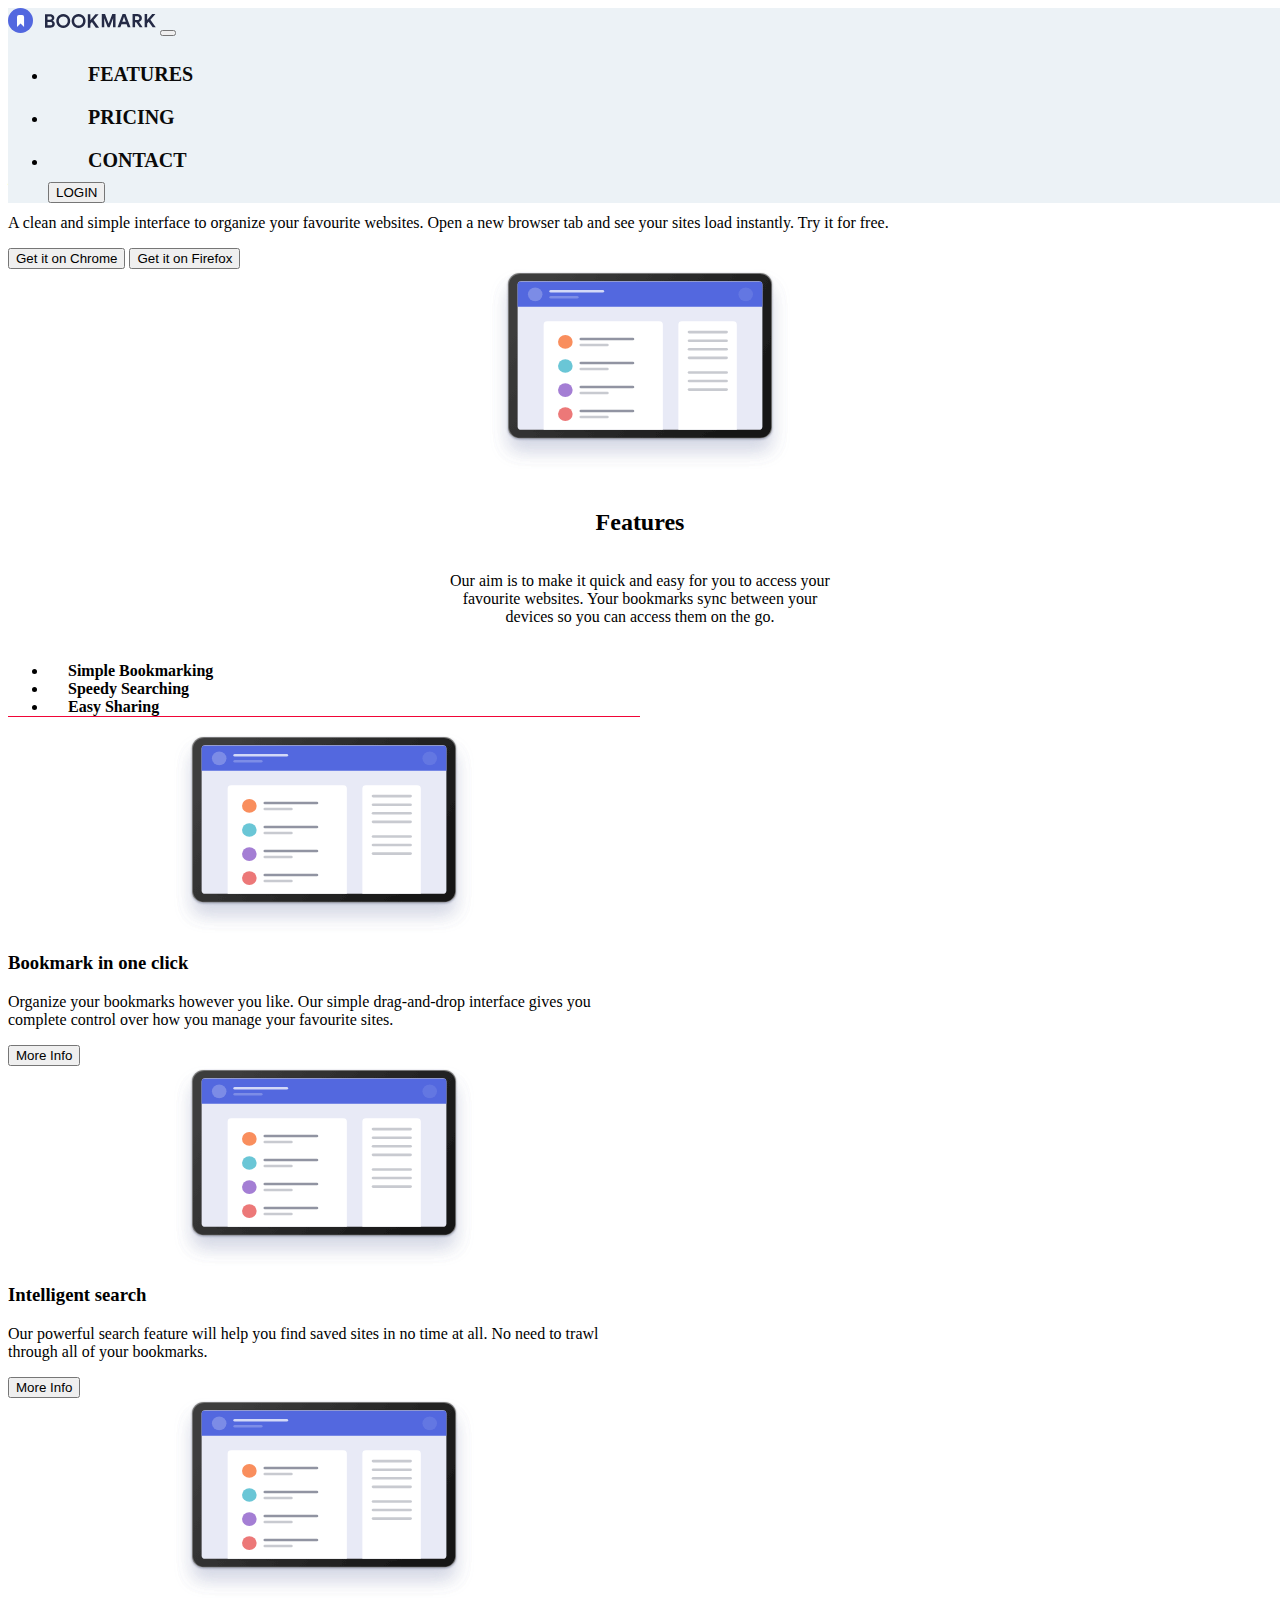
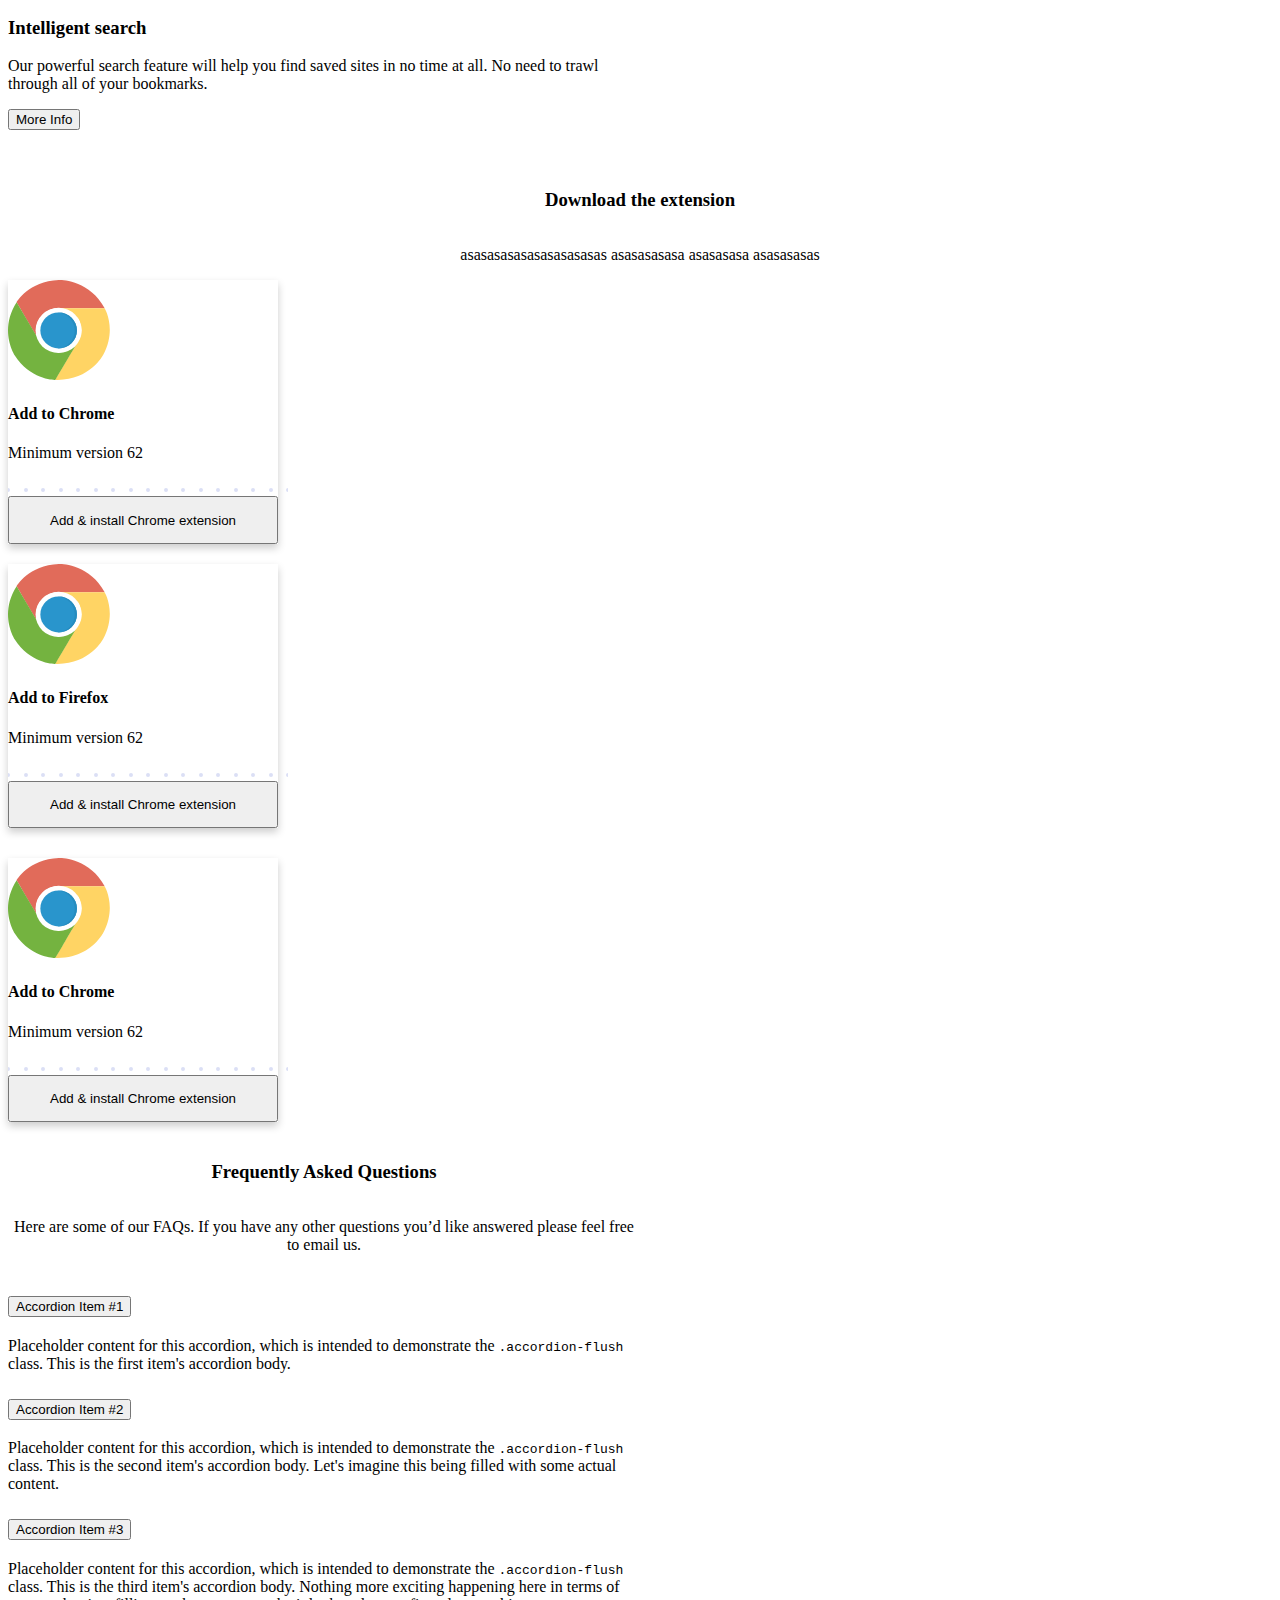
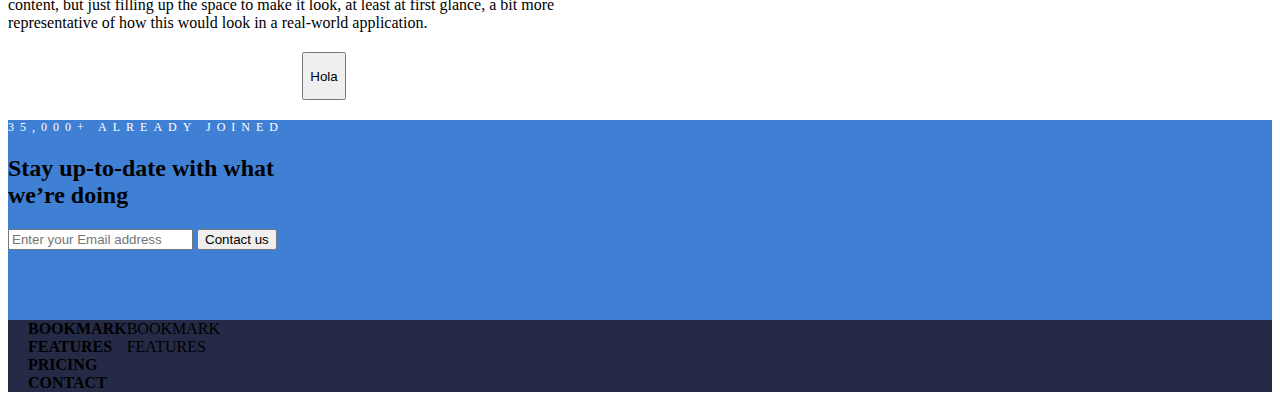
<file: index.html>
<!DOCTYPE html>
<html lang="en">

<head>
    <meta charset="UTF-8">
    <meta http-equiv="X-UA-Compatible" content="IE=edge">
    <meta name="viewport" content="width=device-width, initial-scale=1.0">
    <!-- CSS only -->
    <link href="https://cdn.jsdelivr.net/npm/bootstrap@5.1.3/dist/css/bootstrap.min.css" rel="stylesheet"
        integrity="sha384-1BmE4kWBq78iYhFldvKuhfTAU6auU8tT94WrHftjDbrCEXSU1oBoqyl2QvZ6jIW3" crossorigin="anonymous">
    <!-- JavaScript Bundle with Popper -->
    <script src="https://cdn.jsdelivr.net/npm/bootstrap@5.1.3/dist/js/bootstrap.bundle.min.js"
        integrity="sha384-ka7Sk0Gln4gmtz2MlQnikT1wXgYsOg+OMhuP+IlRH9sENBO0LRn5q+8nbTov4+1p" crossorigin="anonymous">
    </script>
    <link rel="stylesheet" href="./styles/style.css">
    <title>Bookmark Landing Pag</title>
</head>

<body>
    <header>
        <nav class="navbar navbar-expand-lg" style="background-color: #ecf2f6;">
            <div class="container">
                <img src="./images/logo-bookmark.svg" alt="logo-bookmark">
                <button class="navbar-toggler" type="button" data-toggle="collapse"
                    data-target="#navbarSupportedContent" aria-controls="navbarSupportedContent" aria-expanded="false"
                    aria-label="Toggle navigation">
                    <i class="fas fa-bars"></i>
                </button>

                <div class="collapse navbar-collapse" id="navbarSupportedContent">
                    <ul class="navbar-nav  w-100 justify-content-end">

                        <li class="nav-item">
                            <a class="nav-link">FEATURES</a>
                        </li>
                        <li class="nav-item">
                            <a class="nav-link">PRICING</a>
                        </li>
                        <li class="nav-item">
                            <a class="nav-link">CONTACT</a>
                        </li>
                        <button type="button" class="btn btn-danger">LOGIN</button>
                    </ul>
                </div>
            </div>
        </nav>
    </header>
    <!-- contenido -->
    <main>
        <div class="container">
            <div class="row">
                <div class="col">
                    <div>
                        <h1>A Simple Bookmark Manager</h1>
                        <p>
                            A clean and simple interface to organize your favourite websites. Open a new
                            browser tab and see your sites load instantly. Try it for free.
                        </p>
                        <div class="butts">
                            <button type="button" class="btn btn-outline-primary">Get it on Chrome</button>
                            <button type="button" class="btn btn-outline-primary">Get it on Firefox</button>
                        </div>
                    </div>
                </div>
                <div class="col">
                    <div class="imageContainer">
                        <img src="./images/illustration-hero.svg" alt="" class="imageM">
                    </div>
                </div>
            </div>
            <div class="features">
                <h2>Features</h2>
                <p class="fetureP">
                    Our aim is to make it quick and easy for you to access your favourite websites.
                    Your bookmarks sync between your devices so you can access them on the go.
                </p>
            </div>
        </div>
        <div>
            <div id="myTab" class="container">
                <ul class="nav nav-tabs" role="tablist">
                    <li class="tab active">
                        <a id="tab1" href="#home" role="tab" aria-controls="home" aria-selected="true" data-toggle="tab"
                            tabindex="0">Simple Bookmarking</a>
                    </li>
                    <li class="tab">
                        <a id="tab2" href="#profile" role="tab" aria-controls="profile" aria-selected="false"
                            data-toggle="tab" tabindex="-1">Speedy Searching</a>
                    </li>
                    <li class="tab">
                        <a id="tab3" href="#articles" role="tab" aria-controls="articles" aria-selected="false"
                            data-toggle="tab" tabindex="-1">Easy Sharing</a>
                    </li>
                </ul>

                <div id="myTabContent" class="tab-content" aria-live="polite">
                    <div class="tab-pane fade in active" id="home" role="tabpanel" aria-labelledby="tab1"
                        aria-hidden="false" tabindex="0">
                        <div>
                            <div class="container">
                                <div class="row">
                                    <div class="col">
                                        <div class="imageContainer">
                                            <img src="./images/illustration-hero.svg" alt="" class="imageM">
                                        </div>
                                    </div>
                                    <div class="col">
                                        <div>
                                            <h3>Bookmark in one click</h3>
                                            <p>
                                                Organize your bookmarks however you like. Our simple drag-and-drop
                                                interface
                                                gives you complete control over how you manage your favourite sites.
                                            </p>
                                            <button type="button" class="btn btn-primary">More Info</button>
                                        </div>
                                    </div>
                                </div>
                            </div>
                        </div>
                    </div>
                    <div class="tab-pane fade" id="profile" role="tabpanel" aria-labelledby="tab2" aria-hidden="true"
                        tabindex="0">
                        <div>
                            <div class="container">
                                <div class="row">
                                    <div class="col">
                                        <div class="imageContainer">
                                            <img src="./images/illustration-hero.svg" alt="" class="imageM">
                                        </div>
                                    </div>
                                    <div class="col">
                                        <div>
                                            <h3>Intelligent search</h3>
                                            <p>
                                                Our powerful search feature will help you find saved sites in no time at
                                                all.
                                                No need to trawl through all of your bookmarks.
                                            </p>
                                            <button type="button" class="btn btn-primary">More Info</button>
                                        </div>
                                    </div>
                                </div>
                            </div>
                        </div>
                    </div>
                    <div class="tab-pane fade" id="articles" role="tabpanel" aria-labelledby="tab3" aria-hidden="true"
                        tabindex="0">
                        <div>
                            <div class="container">
                                <div class="row">
                                    <div class="col">
                                        <div class="imageContainer">
                                            <img src="./images/illustration-hero.svg" alt="" class="imageM">
                                        </div>
                                    </div>
                                    <div class="col">
                                        <div>
                                            <h3>Intelligent search</h3>
                                            <p>
                                                Our powerful search feature will help you find saved sites in no time at
                                                all.
                                                No need to trawl through all of your bookmarks.
                                            </p>
                                            <button type="button" class="btn btn-primary">More Info</button>
                                        </div>
                                    </div>
                                </div>
                            </div>
                        </div>
                    </div>
                </div>
            </div>
        </div>
        <div class="containerDownload">
            <div>
                <div class="features">
                    <h3>Download the extension</h3>
                    <p class="fetureP"> asasasasasasasasasasas asasasasasa asasasasa asasasasas</p>
                </div>
            </div>
            <div class="container">
                <div class="row">
                    <div class="col">
                        <div class="card-info text-center" id="#chorme">
                            <img src="./images/logo-chrome.svg" alt="">
                            <h4>
                                Add to Chrome
                            </h4>
                            <p>Minimum version 62</p>
                            <img src="./images/bg-dots.svg" alt="bg" aria-hidden="true">
                            <div class="containerButton">
                                <button class="btn btn-primary" class=" m-2 mb-3">
                                    <p>Add & install Chrome extension</p>
                                </button>
                            </div>
                        </div>
                    </div>
                    <div class="col">
                        <div class="card-info text-center" id="firefox">
                            <img src="./images/logo-chrome.svg" alt="">
                            <h4>
                                Add to Firefox
                            </h4>
                            <p>Minimum version 62</p>
                            <img src="./images/bg-dots.svg" alt="bg" aria-hidden="true">
                            <div class="containerButton">
                                <button class="btn btn-primary" class=" m-2 mb-3">
                                    <p>Add & install Chrome extension</p>
                                </button>
                            </div>
                        </div>
                    </div>
                    <div class="col">
                        <div class="card-info text-center" id="opera">
                            <img src="./images/logo-chrome.svg" alt="">
                            <h4>
                                Add to Chrome
                            </h4>
                            <p>Minimum version 62</p>
                            <img src="./images/bg-dots.svg" alt="bg" aria-hidden="true">
                            <div class="containerButton">
                                <button class="btn btn-primary" class=" m-2 mb-3">
                                    <p>Add & install Chrome extension</p>
                                </button>
                            </div>
                        </div>
                    </div>
                </div>
            </div>
        </div>
        <div class="container containerAcordion">
            <div class="features">
                <h3>Frequently Asked Questions</h3>
                <p class="featuresP">
                    Here are some of our FAQs. If you have any other questions you’d like
                    answered please feel free to email us.
                </p>

            </div>
            <div class="accordion accordion-flush" id="accordionFlushExample">
                <div class="accordion-item">
                    <h2 class="accordion-header" id="flush-headingOne">
                        <button class="accordion-button collapsed" type="button" data-bs-toggle="collapse"
                            data-bs-target="#flush-collapseOne" aria-expanded="false" aria-controls="flush-collapseOne">
                            Accordion Item #1
                        </button>
                    </h2>
                    <div id="flush-collapseOne" class="accordion-collapse collapse" aria-labelledby="flush-headingOne"
                        data-bs-parent="#accordionFlushExample">
                        <div class="accordion-body">Placeholder content for this accordion, which is intended to
                            demonstrate the <code>.accordion-flush</code> class. This is the first item's accordion
                            body.</div>
                    </div>
                </div>
                <div class="accordion-item">
                    <h2 class="accordion-header" id="flush-headingTwo">
                        <button class="accordion-button collapsed" type="button" data-bs-toggle="collapse"
                            data-bs-target="#flush-collapseTwo" aria-expanded="false" aria-controls="flush-collapseTwo">
                            Accordion Item #2
                        </button>
                    </h2>
                    <div id="flush-collapseTwo" class="accordion-collapse collapse" aria-labelledby="flush-headingTwo"
                        data-bs-parent="#accordionFlushExample">
                        <div class="accordion-body">Placeholder content for this accordion, which is intended to
                            demonstrate the <code>.accordion-flush</code> class. This is the second item's accordion
                            body. Let's imagine this being filled with some actual content.</div>
                    </div>
                </div>
                <div class="accordion-item">
                    <h2 class="accordion-header" id="flush-headingThree">
                        <button class="accordion-button collapsed" type="button" data-bs-toggle="collapse"
                            data-bs-target="#flush-collapseThree" aria-expanded="false"
                            aria-controls="flush-collapseThree">
                            Accordion Item #3
                        </button>
                    </h2>
                    <div id="flush-collapseThree" class="accordion-collapse collapse"
                        aria-labelledby="flush-headingThree" data-bs-parent="#accordionFlushExample">
                        <div class="accordion-body">Placeholder content for this accordion, which is intended to
                            demonstrate the <code>.accordion-flush</code> class. This is the third item's accordion
                            body. Nothing more exciting happening here in terms of content, but just filling up the
                            space to make it look, at least at first glance, a bit more representative of how this would
                            look in a real-world application.</div>
                    </div>
                </div>
            </div>
            <div class="containerAcordionBtn">
                <button class="btn btn-primary">
                    <p>Hola</p>
                </button>
            </div>
        </div>
        <div class="container-fluid mx-auto text-center slast " style="background-color: hsl(214, 64%, 54%); margin-top: 20px; height: 200px; ">
            <p style="color: #fff; letter-spacing: 6px;font-size: 12px;text-transform: uppercase;">35,000+ already
                joined</p>
            <h2>Stay up-to-date with what <br />we’re doing</h2>
            <form action="" class="fgroup">
                <div class="inputx ml-md-auto">
                    <input type="email" class="email-input" id="inp" pattern="[a-z0-9._%+-]+@[a-z0-9.-]+\.[a-z]{2,}$"
                        title="please enter valid email [test@test.com]." placeholder="Enter your Email address"
                        required>
                    <button class="btn btn-danger mr-md-auto ml-md-2" id="submit">Contact us</button>
                </div>
            </form>
        </div>
    </main>
    <footer class="footer">
        <div class="container-fluid" style="background-color: hsl(229, 31%, 21%);">
            <div class="containerFooter">
                <div class="container">
                    <div class="row">
                        <div class="col-4">
                           <a> BOOKMARK</a>
                        </div>
                        <div class="col-4">
                            <a>FEATURES</a>
                        </div>
                        <div class="col-4">
                           <a> PRICING</a> 
                        </div>
                        <div class="col-4">
                           <a>CONTACT</a>
                        </div>
                    </div>
                </div>
    
                <div class="container">
                    <div class="row">
                        <div class="col-6">
                            BOOKMARK
                        </div>
                        <div class="col-6">
                            FEATURES
                        </div>
                    </div>
                </div>
            </div>
        </div>
    </footer>


</body>
<script src="https://code.jquery.com/jquery-3.3.1.slim.min.js"
    integrity="sha384-q8i/X+965DzO0rT7abK41JStQIAqVgRVzpbzo5smXKp4YfRvH+8abtTE1Pi6jizo" crossorigin="anonymous">
</script>
<script src="https://cdnjs.cloudflare.com/ajax/libs/popper.js/1.14.3/umd/popper.min.js"></script>
<script src="https://stackpath.bootstrapcdn.com/bootstrap/4.1.3/js/bootstrap.min.js"></script>
<script src="/script/tab.js"></script>

</html>
</file>
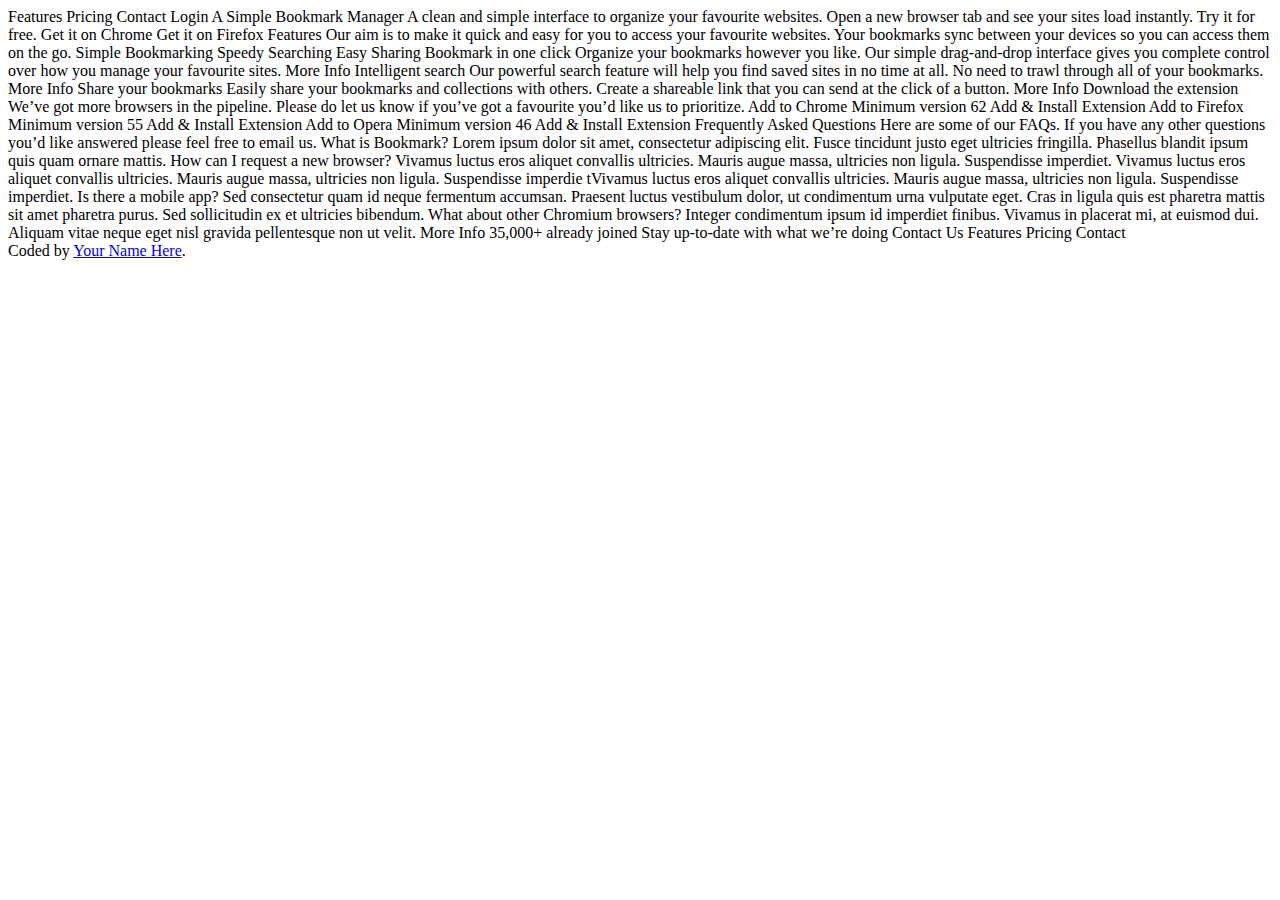
<file: indexd.html>
<!DOCTYPE html>
<html lang="en">
<head>
  <meta charset="UTF-8">
  <meta name="viewport" content="width=device-width, initial-scale=1.0"> <!-- muestra el sitio correctamente según el dispositivo del usuario -->

  <link rel="icon" type="image/png" sizes="32x32" href="./images/favicon-32x32.png">
  
  <title>Reto 1 | Bookmark landing page</title>

  <!-- Siéntase libre de eliminar estos estilos o personalizarlos en su propia hoja de estilo.👍 -->
  <style>
    .attribution { font-size: 11px; text-align: center; }
    .attribution a { color: hsl(228, 45%, 44%); }
  </style>
</head>
<body>

  Features
  Pricing
  Contact
  Login

  A Simple Bookmark Manager

  A clean and simple interface to organize your favourite websites. Open a new 
  browser tab and see your sites load instantly. Try it for free.

  Get it on Chrome
  Get it on Firefox

  Features

  Our aim is to make it quick and easy for you to access your favourite websites. 
  Your bookmarks sync between your devices so you can access them on the go.

  Simple Bookmarking
  Speedy Searching
  Easy Sharing

  Bookmark in one click

  Organize your bookmarks however you like. Our simple drag-and-drop interface 
  gives you complete control over how you manage your favourite sites.

  More Info

  Intelligent search

  Our powerful search feature will help you find saved sites in no time at all. 
  No need to trawl through all of your bookmarks.

  More Info

  Share your bookmarks

  Easily share your bookmarks and collections with others. Create a shareable 
  link that you can send at the click of a button.

  More Info

  Download the extension

  We’ve got more browsers in the pipeline. Please do let us know if you’ve 
  got a favourite you’d like us to prioritize.

  Add to Chrome
  Minimum version 62
  Add & Install Extension

  Add to Firefox
  Minimum version 55
  Add & Install Extension

  Add to Opera
  Minimum version 46
  Add & Install Extension

  Frequently Asked Questions
  
  Here are some of our FAQs. If you have any other questions you’d like 
  answered please feel free to email us.

  <!-- Question 1 -->
  What is Bookmark?

  <!-- Answer 1 -->
  Lorem ipsum dolor sit amet, consectetur adipiscing elit. Fusce tincidunt 
  justo eget ultricies fringilla. Phasellus blandit ipsum quis quam ornare mattis.

  <!-- Question 2 -->
  How can I request a new browser?

  <!-- Answer 2 -->
  Vivamus luctus eros aliquet convallis ultricies. Mauris augue massa, ultricies non ligula. 
  Suspendisse imperdiet. Vivamus luctus eros aliquet convallis ultricies. Mauris augue massa, 
  ultricies non ligula. Suspendisse imperdie tVivamus luctus eros aliquet convallis ultricies. 
  Mauris augue massa, ultricies non ligula. Suspendisse imperdiet.

  <!-- Question 3 -->
  Is there a mobile app?

  <!-- Answer 3 -->
  Sed consectetur quam id neque fermentum accumsan. Praesent luctus vestibulum dolor, ut condimentum 
  urna vulputate eget. Cras in ligula quis est pharetra mattis sit amet pharetra purus. Sed 
  sollicitudin ex et ultricies bibendum.

  <!-- Question 4 -->
  What about other Chromium browsers?

  <!-- Answer 4 -->
  Integer condimentum ipsum id imperdiet finibus. Vivamus in placerat mi, at euismod dui. Aliquam 
  vitae neque eget nisl gravida pellentesque non ut velit.

  More Info

  35,000+ already joined

  Stay up-to-date with what we’re doing

  Contact Us

  Features
  Pricing
  Contact
  
  <footer>
      Coded by <a href="#">Your Name Here</a>.
    </p>
  </footer>
</body>
</html>
</file>
<file: styles/style.css>
@import url("https://fonts.googleapis.com/css2?family=Rubik:wght@400;500&display=swap");

/* *{
    margin: 0;
    padding: 0;
    box-sizing: border-box;
    background-color: rgb(235, 215, 215);

}
body{
    font-family: 'Rubik', sans-serif;
    font-size: 16px;
}
section{
    margin: 50px 0px;
}
a,p{
    color: hsl(229, 64%, 30%);
}

.nav{
    display: flex;
    justify-content: space-between;
    align-items: center;
}
ul{
    list-style-type: none;
}

.nav img{
    margin-left: 25px;
}
.main{
    margin: 40px 0px;
}
.back{
    border: 20px solid black !important;
}
.ill1 img{
    width: 100%;
    object-fit: contain;
}
header::before {
    content: "";
    position: absolute;
    width: 40%;
    height: 44%;
    border-radius: 25% 0 0 25%;
    right: 0%;
    top: 30%;
    background-color: hsl(231, 69%, 60%);
    z-index: -1;
  }
.main,.ill1{
    align-items: center;
}
.main p{
    max-width: 100%;
    width: 85%;
}
.btn{
    font-size: 12px;
    padding: 10px 25px;
}
.btn1{
    background-color: hsl(231, 69%, 60%);
    color: #fff;
}
.btn2{
    box-shadow: 0px 0px 7px 0px hsl(229, 8%, 60%);
    color: hsl(229, 31%, 21%);
    margin-left: 10px;
}

.features{
    
    text-align: center;
}

.features p{
    max-width: 100%;
    width: 35%;
    text-align:center;
    background-color:forestgreen
}

.features p{
    max-width: 100%;
    text-align: center;
    width: 35%;
}
.download p{
    max-width: 100%;
    width: 38%;
    text-align: center;
} */
header{
    position: fixed; 
    width: 100%;
}
main{
    padding-top: 10%;
}

* 
  
  .navbar .navbar-brand {
    font-size: 18px;
  }
  .navbar .nav-item {
    padding: 10px 20px;
  }
  .navbar .nav-link {
    font-size: 20px !important;
    margin-left: 10px;
    color: #0a0a0a !important;
  }
  .fa-bars {
    color: #0a0a0a;
    font-size: 18px;
  }
 
.features {
    flex-direction: column;
    display: flex;
    width: 100%;
    justify-content: center;
    align-items: center;
    text-align: center;
    margin-top: 20px;
}
.fetureP {
    width: 400px;
}
.imageM{
    width: 300px;
    height: 200px;
}
.imageContainer{
    display: flex;
    justify-content: center;
}
a{
    color: #000000 !important;
    text-decoration: none;
    font-weight:bold;
    margin-left: 20px !important;
}
a:active{
    color:#f10437 !important;
}

a:focus{
    color:#f10437 !important;
}
.nav-tabs {
    border-bottom: 1px solid #f10437;
}

/* dowloand extension */
.containerButton {
    display: flex;
    flex-direction: column;
}
.card-info{
    width: 270px !important;
}
#myTab{
    width: 50%;
    margin-top: 20px;
}
.card-info{
    box-shadow: 0 4px 8px 0 rgba(0,0,0,0.2);
  transition: 0.3s;
  width: 30%;
}

.card-info:hover {
  box-shadow: 0 8px 16px 0 rgba(0,0,0,0.2);
}

.containerDownload{
    margin-top:40px;
}
#chorme{
    margin-top: 10px;
}
#firefox{
    margin-top: 20px;
}
#opera{
    margin-top: 30px;
}

.containerAcordion{
    width: 50%;
}

.containerAcordionBtn{
    margin-top: 20px;
    display: flex;
    align-items: center;
    justify-content:center;
}

.containerFooter{
    display: flex;
    flex-direction: row;
  
}

.colorA a {
    color: #ffffff;
}
/* responsive mobile */

@media only screen and (max-width: 400px){
    #myTab {
    width: 90% !important;
 }
 main{
    padding-top:20%;
}
.containerAcordion{
    width: 80%;
}
}
</file>
